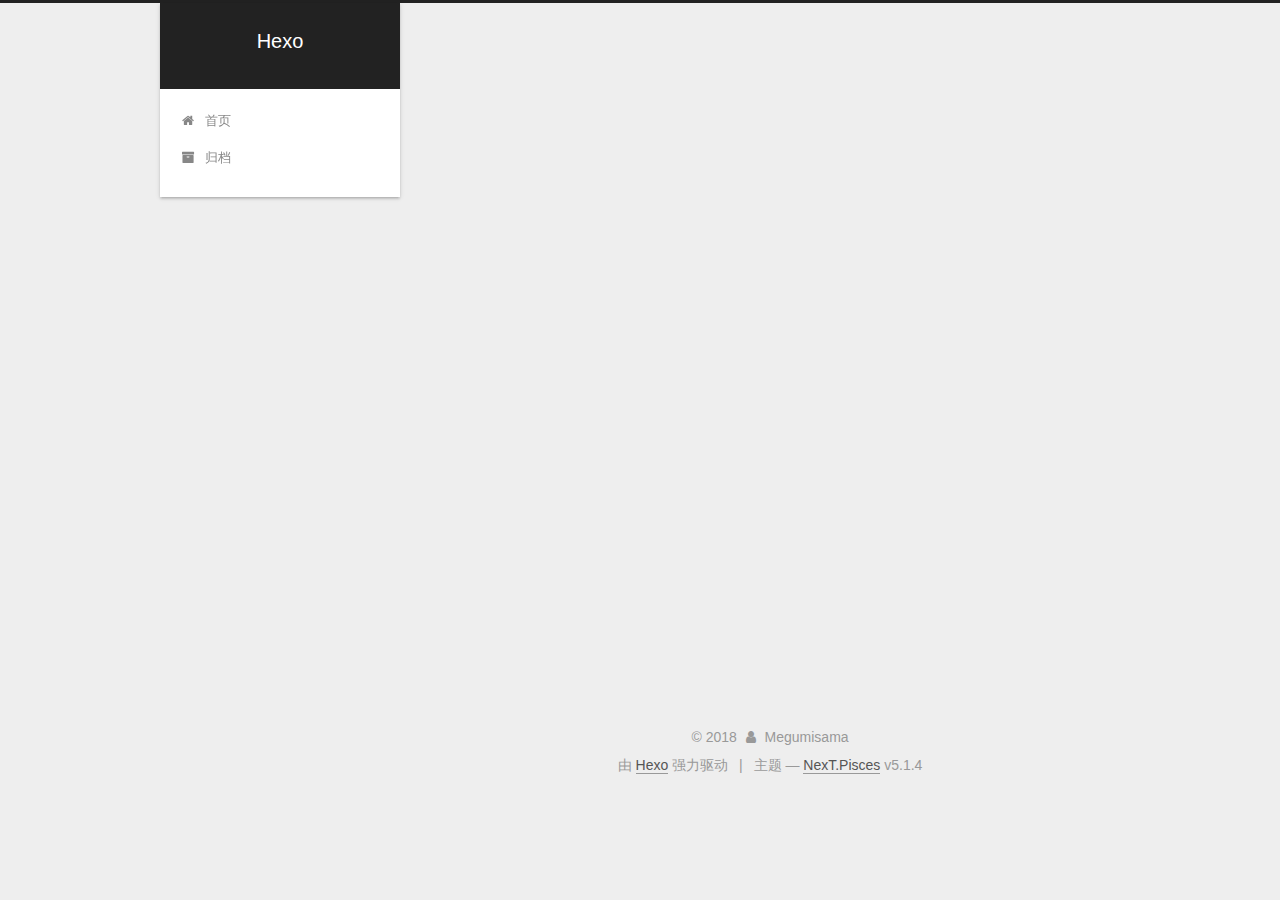
<file: archives/2018/10/index.html>
<!DOCTYPE html>



  


<html class="theme-next pisces use-motion" lang="zh-Hans">
<head>
  <meta charset="UTF-8"/>
<meta http-equiv="X-UA-Compatible" content="IE=edge" />
<meta name="viewport" content="width=device-width, initial-scale=1, maximum-scale=1"/>
<meta name="theme-color" content="#222">









<meta http-equiv="Cache-Control" content="no-transform" />
<meta http-equiv="Cache-Control" content="no-siteapp" />
















  
  
  <link href="/lib/fancybox/source/jquery.fancybox.css?v=2.1.5" rel="stylesheet" type="text/css" />







<link href="/lib/font-awesome/css/font-awesome.min.css?v=4.6.2" rel="stylesheet" type="text/css" />

<link href="/css/main.css?v=5.1.4" rel="stylesheet" type="text/css" />


  <link rel="apple-touch-icon" sizes="180x180" href="/images/apple-touch-icon-next.png?v=5.1.4">


  <link rel="icon" type="image/png" sizes="32x32" href="/images/favicon-32x32-next.png?v=5.1.4">


  <link rel="icon" type="image/png" sizes="16x16" href="/images/favicon-16x16-next.png?v=5.1.4">


  <link rel="mask-icon" href="/images/logo.svg?v=5.1.4" color="#222">





  <meta name="keywords" content="Hexo, NexT" />










<meta name="description" content="maoyr 的个人站，主要涉及产品设计、产品经理、读书笔记相关知识">
<meta property="og:type" content="website">
<meta property="og:title" content="Hexo">
<meta property="og:url" content="http://yoursite.com/archives/2018/10/index.html">
<meta property="og:site_name" content="Hexo">
<meta property="og:description" content="maoyr 的个人站，主要涉及产品设计、产品经理、读书笔记相关知识">
<meta property="og:locale" content="zh-Hans">
<meta name="twitter:card" content="summary">
<meta name="twitter:title" content="Hexo">
<meta name="twitter:description" content="maoyr 的个人站，主要涉及产品设计、产品经理、读书笔记相关知识">



<script type="text/javascript" id="hexo.configurations">
  var NexT = window.NexT || {};
  var CONFIG = {
    root: '/',
    scheme: 'Pisces',
    version: '5.1.4',
    sidebar: {"position":"left","display":"post","offset":12,"b2t":false,"scrollpercent":false,"onmobile":false},
    fancybox: true,
    tabs: true,
    motion: {"enable":true,"async":false,"transition":{"post_block":"fadeIn","post_header":"slideDownIn","post_body":"slideDownIn","coll_header":"slideLeftIn","sidebar":"slideUpIn"}},
    duoshuo: {
      userId: '0',
      author: '博主'
    },
    algolia: {
      applicationID: '',
      apiKey: '',
      indexName: '',
      hits: {"per_page":10},
      labels: {"input_placeholder":"Search for Posts","hits_empty":"We didn't find any results for the search: ${query}","hits_stats":"${hits} results found in ${time} ms"}
    }
  };
</script>



  <link rel="canonical" href="http://yoursite.com/archives/2018/10/"/>





  <title>归档 | Hexo</title>
  








</head>

<body itemscope itemtype="http://schema.org/WebPage" lang="zh-Hans">

  
  
    
  

  <div class="container sidebar-position-left page-archive">
    <div class="headband"></div>

    <header id="header" class="header" itemscope itemtype="http://schema.org/WPHeader">
      <div class="header-inner"><div class="site-brand-wrapper">
  <div class="site-meta ">
    

    <div class="custom-logo-site-title">
      <a href="/"  class="brand" rel="start">
        <span class="logo-line-before"><i></i></span>
        <span class="site-title">Hexo</span>
        <span class="logo-line-after"><i></i></span>
      </a>
    </div>
      
        <p class="site-subtitle"></p>
      
  </div>

  <div class="site-nav-toggle">
    <button>
      <span class="btn-bar"></span>
      <span class="btn-bar"></span>
      <span class="btn-bar"></span>
    </button>
  </div>
</div>

<nav class="site-nav">
  

  
    <ul id="menu" class="menu">
      
        
        <li class="menu-item menu-item-home">
          <a href="/" rel="section">
            
              <i class="menu-item-icon fa fa-fw fa-home"></i> <br />
            
            首页
          </a>
        </li>
      
        
        <li class="menu-item menu-item-archives">
          <a href="/archives/" rel="section">
            
              <i class="menu-item-icon fa fa-fw fa-archive"></i> <br />
            
            归档
          </a>
        </li>
      

      
    </ul>
  

  
</nav>



 </div>
    </header>

    <main id="main" class="main">
      <div class="main-inner">
        <div class="content-wrap">
          <div id="content" class="content">
            

  
  
  
  <div class="post-block archive">
    <div id="posts" class="posts-collapse">
      <span class="archive-move-on"></span>

      <span class="archive-page-counter">
        
        
        
          
        
        嗯..! 目前共计 1 篇日志。 继续努力。
      </span>

      

        
        
        

        
          
          <div class="collection-title">
            <h1 class="archive-year" id="archive-year-2018">2018</h1>
          </div>
        
        

        

  <article class="post post-type-normal" itemscope itemtype="http://schema.org/Article">
    <header class="post-header">

      <h2 class="post-title">
        
            <a class="post-title-link" href="/2018/10/04/hello-world/" itemprop="url">
              
                <span itemprop="name">Hello World</span>
              
            </a>
        
      </h2>

      <div class="post-meta">
        <time class="post-time" itemprop="dateCreated"
              datetime="2018-10-04T16:01:34+08:00"
              content="2018-10-04" >
          10-04
        </time>
      </div>

    </header>
  </article>



      

    </div>
  </div>
  
  
  

  



          </div>
          


          

        </div>
        
          
  
  <div class="sidebar-toggle">
    <div class="sidebar-toggle-line-wrap">
      <span class="sidebar-toggle-line sidebar-toggle-line-first"></span>
      <span class="sidebar-toggle-line sidebar-toggle-line-middle"></span>
      <span class="sidebar-toggle-line sidebar-toggle-line-last"></span>
    </div>
  </div>

  <aside id="sidebar" class="sidebar">
    
    <div class="sidebar-inner">

      

      

      <section class="site-overview-wrap sidebar-panel sidebar-panel-active">
        <div class="site-overview">
          <div class="site-author motion-element" itemprop="author" itemscope itemtype="http://schema.org/Person">
            
              <p class="site-author-name" itemprop="name">Megumisama</p>
              <p class="site-description motion-element" itemprop="description">maoyr 的个人站，主要涉及产品设计、产品经理、读书笔记相关知识</p>
          </div>

          <nav class="site-state motion-element">

            
              <div class="site-state-item site-state-posts">
              
                <a href="/archives/">
              
                  <span class="site-state-item-count">1</span>
                  <span class="site-state-item-name">日志</span>
                </a>
              </div>
            

            

            

          </nav>

          

          

          
          

          
          

          

        </div>
      </section>

      

      

    </div>
  </aside>


        
      </div>
    </main>

    <footer id="footer" class="footer">
      <div class="footer-inner">
        <div class="copyright">&copy; <span itemprop="copyrightYear">2018</span>
  <span class="with-love">
    <i class="fa fa-user"></i>
  </span>
  <span class="author" itemprop="copyrightHolder">Megumisama</span>

  
</div>


  <div class="powered-by">由 <a class="theme-link" target="_blank" href="https://hexo.io">Hexo</a> 强力驱动</div>



  <span class="post-meta-divider">|</span>



  <div class="theme-info">主题 &mdash; <a class="theme-link" target="_blank" href="https://github.com/iissnan/hexo-theme-next">NexT.Pisces</a> v5.1.4</div>




        







        
      </div>
    </footer>

    
      <div class="back-to-top">
        <i class="fa fa-arrow-up"></i>
        
      </div>
    

    

  </div>

  

<script type="text/javascript">
  if (Object.prototype.toString.call(window.Promise) !== '[object Function]') {
    window.Promise = null;
  }
</script>









  












  
  
    <script type="text/javascript" src="/lib/jquery/index.js?v=2.1.3"></script>
  

  
  
    <script type="text/javascript" src="/lib/fastclick/lib/fastclick.min.js?v=1.0.6"></script>
  

  
  
    <script type="text/javascript" src="/lib/jquery_lazyload/jquery.lazyload.js?v=1.9.7"></script>
  

  
  
    <script type="text/javascript" src="/lib/velocity/velocity.min.js?v=1.2.1"></script>
  

  
  
    <script type="text/javascript" src="/lib/velocity/velocity.ui.min.js?v=1.2.1"></script>
  

  
  
    <script type="text/javascript" src="/lib/fancybox/source/jquery.fancybox.pack.js?v=2.1.5"></script>
  


  


  <script type="text/javascript" src="/js/src/utils.js?v=5.1.4"></script>

  <script type="text/javascript" src="/js/src/motion.js?v=5.1.4"></script>



  
  


  <script type="text/javascript" src="/js/src/affix.js?v=5.1.4"></script>

  <script type="text/javascript" src="/js/src/schemes/pisces.js?v=5.1.4"></script>



  

  


  <script type="text/javascript" src="/js/src/bootstrap.js?v=5.1.4"></script>



  


  




	





  





  












  





  

  

  

  
  

  

  

  

</body>
</html>
</file>
<file: css/main.css>
/* normalize.css v3.0.2 | MIT License | git.io/normalize */
html {
  font-family: sans-serif; /* 1 */
  -ms-text-size-adjust: 100%; /* 2 */
  -webkit-text-size-adjust: 100%; /* 2 */
}
body {
  margin: 0;
}
article,
aside,
details,
figcaption,
figure,
footer,
header,
hgroup,
main,
menu,
nav,
section,
summary {
  display: block;
}
audio,
canvas,
progress,
video {
  display: inline-block; /* 1 */
  vertical-align: baseline; /* 2 */
}
audio:not([controls]) {
  display: none;
  height: 0;
}
[hidden],
template {
  display: none;
}
a {
  background-color: transparent;
}
a:active,
a:hover {
  outline: 0;
}
abbr[title] {
  border-bottom: 1px dotted;
}
b,
strong {
  font-weight: bold;
}
dfn {
  font-style: italic;
}
h1 {
  font-size: 2em;
  margin: 0.67em 0;
}
mark {
  background: #ff0;
  color: #000;
}
small {
  font-size: 80%;
}
sub,
sup {
  font-size: 75%;
  line-height: 0;
  position: relative;
  vertical-align: baseline;
}
sup {
  top: -0.5em;
}
sub {
  bottom: -0.25em;
}
img {
  border: 0;
}
svg:not(:root) {
  overflow: hidden;
}
figure {
  margin: 1em 40px;
}
hr {
  -moz-box-sizing: content-box;
  box-sizing: content-box;
  height: 0;
}
pre {
  overflow: auto;
}
code,
kbd,
pre,
samp {
  font-family: monospace, monospace;
  font-size: 1em;
}
button,
input,
optgroup,
select,
textarea {
  color: inherit; /* 1 */
  font: inherit; /* 2 */
  margin: 0; /* 3 */
}
button {
  overflow: visible;
}
button,
select {
  text-transform: none;
}
button,
html input[type="button"],
input[type="reset"],
input[type="submit"] {
  -webkit-appearance: button; /* 2 */
  cursor: pointer; /* 3 */
}
button[disabled],
html input[disabled] {
  cursor: default;
}
button::-moz-focus-inner,
input::-moz-focus-inner {
  border: 0;
  padding: 0;
}
input {
  line-height: normal;
}
input[type="checkbox"],
input[type="radio"] {
  box-sizing: border-box; /* 1 */
  padding: 0; /* 2 */
}
input[type="number"]::-webkit-inner-spin-button,
input[type="number"]::-webkit-outer-spin-button {
  height: auto;
}
input[type="search"] {
  -webkit-appearance: textfield; /* 1 */
  -moz-box-sizing: content-box;
  -webkit-box-sizing: content-box; /* 2 */
  box-sizing: content-box;
}
input[type="search"]::-webkit-search-cancel-button,
input[type="search"]::-webkit-search-decoration {
  -webkit-appearance: none;
}
fieldset {
  border: 1px solid #c0c0c0;
  margin: 0 2px;
  padding: 0.35em 0.625em 0.75em;
}
legend {
  border: 0; /* 1 */
  padding: 0; /* 2 */
}
textarea {
  overflow: auto;
}
optgroup {
  font-weight: bold;
}
table {
  border-collapse: collapse;
  border-spacing: 0;
}
td,
th {
  padding: 0;
}
::selection {
  background: #262a30;
  color: #fff;
}
body {
  position: relative;
  font-family: 'Lato', "PingFang SC", "Microsoft YaHei", sans-serif;
  font-size: 14px;
  line-height: 2;
  color: #555;
  background: #eee;
}
@media (max-width: 767px) {
  body {
    padding-right: 0 !important;
  }
}
@media (min-width: 768px) and (max-width: 991px) {
  body {
    padding-right: 0 !important;
  }
}
@media (min-width: 1600px) {
  body {
    font-size: 16px;
  }
}
h1,
h2,
h3,
h4,
h5,
h6 {
  margin: 0;
  padding: 0;
  font-weight: bold;
  line-height: 1.5;
  font-family: 'Lato', "PingFang SC", "Microsoft YaHei", sans-serif;
}
h2,
h3,
h4,
h5,
h6 {
  margin: 20px 0 15px;
}
h1 {
  font-size: 22px;
}
@media (max-width: 767px) {
  h1 {
    font-size: 18px;
  }
}
h2 {
  font-size: 20px;
}
@media (max-width: 767px) {
  h2 {
    font-size: 16px;
  }
}
h3 {
  font-size: 18px;
}
@media (max-width: 767px) {
  h3 {
    font-size: 14px;
  }
}
h4 {
  font-size: 16px;
}
@media (max-width: 767px) {
  h4 {
    font-size: 12px;
  }
}
h5 {
  font-size: 14px;
}
@media (max-width: 767px) {
  h5 {
    font-size: 10px;
  }
}
h6 {
  font-size: 12px;
}
@media (max-width: 767px) {
  h6 {
    font-size: 8px;
  }
}
p {
  margin: 0 0 20px 0;
}
a {
  color: #555;
  text-decoration: none;
  outline: none;
  border-bottom: 1px solid #999;
  word-wrap: break-word;
}
a:hover {
  color: #222;
  border-bottom-color: #222;
}
blockquote {
  margin: 0;
  padding: 0;
}
img {
  display: block;
  margin: auto;
  max-width: 100%;
  height: auto;
}
hr {
  margin: 40px 0;
  height: 3px;
  border: none;
  background-color: #ddd;
  background-image: repeating-linear-gradient(-45deg, #fff, #fff 4px, transparent 4px, transparent 8px);
}
blockquote {
  padding: 0 15px;
  color: #666;
  border-left: 4px solid #ddd;
}
blockquote cite::before {
  content: "-";
  padding: 0 5px;
}
dt {
  font-weight: 700;
}
dd {
  margin: 0;
  padding: 0;
}
kbd {
  border: 1px solid #ccc;
  border-radius: 0.2em;
  box-shadow: 0.1em 0.1em 0.2em rgba(0,0,0,0.1);
  background-color: #f9f9f9;
  font-family: inherit;
  background-image: -webkit-linear-gradient(top, #eee, #fff, #eee);
  padding: 0.1em 0.3em;
  white-space: nowrap;
}
.text-left {
  text-align: left;
}
.text-center {
  text-align: center;
}
.text-right {
  text-align: right;
}
.text-justify {
  text-align: justify;
}
.text-nowrap {
  white-space: nowrap;
}
.text-lowercase {
  text-transform: lowercase;
}
.text-uppercase {
  text-transform: uppercase;
}
.text-capitalize {
  text-transform: capitalize;
}
.center-block {
  display: block;
  margin-left: auto;
  margin-right: auto;
}
.clearfix:before,
.clearfix:after {
  content: " ";
  display: table;
}
.clearfix:after {
  clear: both;
}
.pullquote {
  width: 45%;
}
.pullquote.left {
  float: left;
  margin-left: 5px;
  margin-right: 10px;
}
.pullquote.right {
  float: right;
  margin-left: 10px;
  margin-right: 5px;
}
.affix.affix.affix {
  position: fixed;
}
.translation {
  margin-top: -20px;
  font-size: 14px;
  color: #999;
}
.scrollbar-measure {
  width: 100px;
  height: 100px;
  overflow: scroll;
  position: absolute;
  top: -9999px;
}
.use-motion .motion-element {
  opacity: 0;
}
table {
  margin: 20px 0;
  width: 100%;
  border-collapse: collapse;
  border-spacing: 0;
  border: 1px solid #ddd;
  font-size: 14px;
  table-layout: fixed;
  word-wrap: break-all;
}
table>tbody>tr:nth-of-type(odd) {
  background-color: #f9f9f9;
}
table>tbody>tr:hover {
  background-color: #f5f5f5;
}
caption,
th,
td {
  padding: 8px;
  text-align: left;
  vertical-align: middle;
  font-weight: normal;
}
th,
td {
  border-bottom: 3px solid #ddd;
  border-right: 1px solid #eee;
}
th {
  padding-bottom: 10px;
  font-weight: 700;
}
td {
  border-bottom-width: 1px;
}
html,
body {
  height: 100%;
}
.container {
  position: relative;
  min-height: 100%;
}
.header-inner {
  margin: 0 auto;
  padding: 100px 0 70px;
  width: calc(100% - 252px);
}
@media (min-width: 1600px) {
  .container .header-inner {
    width: 900px;
  }
}
.main {
  padding-bottom: 150px;
}
.main-inner {
  margin: 0 auto;
  width: calc(100% - 252px);
}
@media (min-width: 1600px) {
  .container .main-inner {
    width: 900px;
  }
}
.footer {
  position: absolute;
  left: 0;
  bottom: 0;
  width: 100%;
  min-height: 50px;
}
.footer-inner {
  box-sizing: border-box;
  margin: 20px auto;
  width: calc(100% - 252px);
}
@media (min-width: 1600px) {
  .container .footer-inner {
    width: 900px;
  }
}
pre,
.highlight {
  overflow: auto;
  margin: 20px 0;
  padding: 0;
  font-size: 13px;
  color: #4d4d4c;
  background: #f7f7f7;
  line-height: 1.6;
}
pre,
code {
  font-family: consolas, Menlo, "PingFang SC", "Microsoft YaHei", monospace;
}
code {
  padding: 2px 4px;
  word-wrap: break-word;
  color: #555;
  background: #eee;
  border-radius: 3px;
  font-size: 13px;
}
pre {
  padding: 10px;
}
pre code {
  padding: 0;
  color: #4d4d4c;
  background: none;
  text-shadow: none;
}
.highlight {
  border-radius: 1px;
}
.highlight pre {
  border: none;
  margin: 0;
  padding: 10px 0;
}
.highlight table {
  margin: 0;
  width: auto;
  border: none;
}
.highlight td {
  border: none;
  padding: 0;
}
.highlight figcaption {
  font-size: 1em;
  color: #4d4d4c;
  line-height: 1em;
  margin-bottom: 1em;
}
.highlight figcaption:before,
.highlight figcaption:after {
  content: " ";
  display: table;
}
.highlight figcaption:after {
  clear: both;
}
.highlight figcaption a {
  float: right;
  color: #4d4d4c;
}
.highlight figcaption a:hover {
  border-bottom-color: #4d4d4c;
}
.highlight .gutter pre {
  padding-left: 10px;
  padding-right: 10px;
  color: #869194;
  text-align: right;
  background-color: #eff2f3;
}
.highlight .code pre {
  width: 100%;
  padding-left: 10px;
  padding-right: 10px;
  background-color: #f7f7f7;
}
.highlight .line {
  height: 20px;
}
.gutter {
  -webkit-user-select: none;
  -moz-user-select: none;
  -ms-user-select: none;
  user-select: none;
}
.gist table {
  width: auto;
}
.gist table td {
  border: none;
}
pre .deletion {
  background: #fdd;
}
pre .addition {
  background: #dfd;
}
pre .meta {
  color: #8959a8;
}
pre .comment {
  color: #8e908c;
}
pre .variable,
pre .attribute,
pre .tag,
pre .regexp,
pre .ruby .constant,
pre .xml .tag .title,
pre .xml .pi,
pre .xml .doctype,
pre .html .doctype,
pre .css .id,
pre .css .class,
pre .css .pseudo {
  color: #c82829;
}
pre .number,
pre .preprocessor,
pre .built_in,
pre .literal,
pre .params,
pre .constant,
pre .command {
  color: #f5871f;
}
pre .ruby .class .title,
pre .css .rules .attribute,
pre .string,
pre .value,
pre .inheritance,
pre .header,
pre .ruby .symbol,
pre .xml .cdata,
pre .special,
pre .number,
pre .formula {
  color: #718c00;
}
pre .title,
pre .css .hexcolor {
  color: #3e999f;
}
pre .function,
pre .python .decorator,
pre .python .title,
pre .ruby .function .title,
pre .ruby .title .keyword,
pre .perl .sub,
pre .javascript .title,
pre .coffeescript .title {
  color: #4271ae;
}
pre .keyword,
pre .javascript .function {
  color: #8959a8;
}
.full-image.full-image.full-image.full-image {
  border: none;
  max-width: 100%;
  width: auto;
  margin: 20px auto 25px;
}
@media (min-width: 992px) {
  .full-image.full-image.full-image.full-image {
    max-width: none;
    width: 118%;
    margin: 0 -9%;
  }
}
.blockquote-center,
.page-home .post-type-quote blockquote,
.page-post-detail .post-type-quote blockquote {
  position: relative;
  margin: 40px 0;
  padding: 0;
  border-left: none;
  text-align: center;
}
.blockquote-center::before,
.page-home .post-type-quote blockquote::before,
.page-post-detail .post-type-quote blockquote::before,
.blockquote-center::after,
.page-home .post-type-quote blockquote::after,
.page-post-detail .post-type-quote blockquote::after {
  position: absolute;
  content: ' ';
  display: block;
  width: 100%;
  height: 24px;
  opacity: 0.2;
  background-repeat: no-repeat;
  background-position: 0 -6px;
  background-size: 22px 22px;
}
.blockquote-center::before,
.page-home .post-type-quote blockquote::before,
.page-post-detail .post-type-quote blockquote::before {
  top: -20px;
  background-image: url("../images/quote-l.svg");
  border-top: 1px solid #ccc;
}
.blockquote-center::after,
.page-home .post-type-quote blockquote::after,
.page-post-detail .post-type-quote blockquote::after {
  bottom: -20px;
  background-image: url("../images/quote-r.svg");
  border-bottom: 1px solid #ccc;
  background-position: 100% 8px;
}
.blockquote-center p,
.page-home .post-type-quote blockquote p,
.page-post-detail .post-type-quote blockquote p,
.blockquote-center div,
.page-home .post-type-quote blockquote div,
.page-post-detail .post-type-quote blockquote div {
  text-align: center;
}
.post .post-body .group-picture img {
  box-sizing: border-box;
  padding: 0 3px;
  border: none;
}
.post .group-picture-row {
  overflow: hidden;
  margin-top: 6px;
}
.post .group-picture-row:first-child {
  margin-top: 0;
}
.post .group-picture-column {
  float: left;
}
.page-post-detail .post-body .group-picture-column {
  float: none;
  margin-top: 10px;
  width: auto !important;
}
.page-post-detail .post-body .group-picture-column img {
  margin: 0 auto;
}
.page-archive .group-picture-container {
  overflow: hidden;
}
.page-archive .group-picture-row {
  float: left;
}
.page-archive .group-picture-row:first-child {
  margin-top: 6px;
}
.page-archive .group-picture-column {
  max-width: 150px;
  max-height: 150px;
}
.post-body .note {
  position: relative;
  padding: 15px;
  margin-bottom: 20px;
  border: 1px solid #eee;
  border-left-width: 5px;
  border-radius: 3px;
}
.post-body .note h2,
.post-body .note h3,
.post-body .note h4,
.post-body .note h5,
.post-body .note h6 {
  margin-top: 0;
  margin-bottom: 0;
  border-bottom: initial;
  padding-top: 0 !important;
}
.post-body .note p:first-child,
.post-body .note ul:first-child,
.post-body .note ol:first-child,
.post-body .note table:first-child,
.post-body .note pre:first-child,
.post-body .note blockquote:first-child {
  margin-top: 0;
}
.post-body .note p:last-child,
.post-body .note ul:last-child,
.post-body .note ol:last-child,
.post-body .note table:last-child,
.post-body .note pre:last-child,
.post-body .note blockquote:last-child {
  margin-bottom: 0;
}
.post-body .note.default {
  border-left-color: #777;
}
.post-body .note.default h2,
.post-body .note.default h3,
.post-body .note.default h4,
.post-body .note.default h5,
.post-body .note.default h6 {
  color: #777;
}
.post-body .note.primary {
  border-left-color: #6f42c1;
}
.post-body .note.primary h2,
.post-body .note.primary h3,
.post-body .note.primary h4,
.post-body .note.primary h5,
.post-body .note.primary h6 {
  color: #6f42c1;
}
.post-body .note.info {
  border-left-color: #428bca;
}
.post-body .note.info h2,
.post-body .note.info h3,
.post-body .note.info h4,
.post-body .note.info h5,
.post-body .note.info h6 {
  color: #428bca;
}
.post-body .note.success {
  border-left-color: #5cb85c;
}
.post-body .note.success h2,
.post-body .note.success h3,
.post-body .note.success h4,
.post-body .note.success h5,
.post-body .note.success h6 {
  color: #5cb85c;
}
.post-body .note.warning {
  border-left-color: #f0ad4e;
}
.post-body .note.warning h2,
.post-body .note.warning h3,
.post-body .note.warning h4,
.post-body .note.warning h5,
.post-body .note.warning h6 {
  color: #f0ad4e;
}
.post-body .note.danger {
  border-left-color: #d9534f;
}
.post-body .note.danger h2,
.post-body .note.danger h3,
.post-body .note.danger h4,
.post-body .note.danger h5,
.post-body .note.danger h6 {
  color: #d9534f;
}
.post-body .label {
  display: inline;
  padding: 0 2px;
  white-space: nowrap;
}
.post-body .label.default {
  background-color: #f0f0f0;
}
.post-body .label.primary {
  background-color: #efe6f7;
}
.post-body .label.info {
  background-color: #e5f2f8;
}
.post-body .label.success {
  background-color: #e7f4e9;
}
.post-body .label.warning {
  background-color: #fcf6e1;
}
.post-body .label.danger {
  background-color: #fae8eb;
}
.post-body .tabs {
  position: relative;
  display: block;
  margin-bottom: 20px;
  padding-top: 10px;
}
.post-body .tabs ul.nav-tabs {
  margin: 0;
  padding: 0;
  display: flex;
  margin-bottom: -1px;
}
@media (max-width: 413px) {
  .post-body .tabs ul.nav-tabs {
    display: block;
    margin-bottom: 5px;
  }
}
.post-body .tabs ul.nav-tabs li.tab {
  list-style-type: none !important;
  margin: 0 0.25em 0 0;
  border-top: 3px solid transparent;
  border-left: 1px solid transparent;
  border-right: 1px solid transparent;
}
@media (max-width: 413px) {
  .post-body .tabs ul.nav-tabs li.tab {
    margin: initial;
    border-top: 1px solid transparent;
    border-left: 3px solid transparent;
    border-right: 1px solid transparent;
    border-bottom: 1px solid transparent;
  }
}
.post-body .tabs ul.nav-tabs li.tab a {
  outline: 0;
  border-bottom: initial;
  display: block;
  line-height: 1.8em;
  padding: 0.25em 0.75em;
  transition-duration: 0.2s;
  transition-timing-function: ease-out;
  transition-delay: 0s;
}
.post-body .tabs ul.nav-tabs li.tab a i {
  width: 1.285714285714286em;
}
.post-body .tabs ul.nav-tabs li.tab.active {
  border-top: 3px solid #fc6423;
  border-left: 1px solid #ddd;
  border-right: 1px solid #ddd;
  background-color: #fff;
}
@media (max-width: 413px) {
  .post-body .tabs ul.nav-tabs li.tab.active {
    border-top: 1px solid #ddd;
    border-left: 3px solid #fc6423;
    border-right: 1px solid #ddd;
    border-bottom: 1px solid #ddd;
  }
}
.post-body .tabs ul.nav-tabs li.tab.active a {
  cursor: default;
  color: #555;
}
.post-body .tabs .tab-content {
  background-color: #fff;
}
.post-body .tabs .tab-content .tab-pane {
  border: 1px solid #ddd;
  padding: 20px 20px 0 20px;
}
.post-body .tabs .tab-content .tab-pane:not(.active) {
  display: none !important;
}
.post-body .tabs .tab-content .tab-pane.active {
  display: block !important;
}
.btn {
  display: inline-block;
  padding: 0 20px;
  font-size: 14px;
  color: #555;
  background: #fff;
  border: 2px solid #555;
  text-decoration: none;
  border-radius: 2px;
  transition-property: background-color;
  transition-duration: 0.2s;
  transition-timing-function: ease-in-out;
  transition-delay: 0s;
  line-height: 2;
}
.btn:hover {
  border-color: #222;
  color: #fff;
  background: #222;
}
.btn +.btn {
  margin: 0 0 8px 8px;
}
.btn .fa-fw {
  width: 1.285714285714286em;
  text-align: left;
}
.btn-bar {
  display: block;
  width: 22px;
  height: 2px;
  background: #555;
  border-radius: 1px;
}
.btn-bar+.btn-bar {
  margin-top: 4px;
}
.pagination {
  margin: 120px 0 40px;
  text-align: center;
  border-top: 1px solid #eee;
}
.page-number-basic,
.pagination .prev,
.pagination .next,
.pagination .page-number,
.pagination .space {
  display: inline-block;
  position: relative;
  top: -1px;
  margin: 0 10px;
  padding: 0 11px;
}
@media (max-width: 767px) {
  .page-number-basic,
  .pagination .prev,
  .pagination .next,
  .pagination .page-number,
  .pagination .space {
    margin: 0 5px;
  }
}
.pagination .prev,
.pagination .next,
.pagination .page-number {
  border-bottom: 0;
  border-top: 1px solid #eee;
  transition-property: border-color;
  transition-duration: 0.2s;
  transition-timing-function: ease-in-out;
  transition-delay: 0s;
}
.pagination .prev:hover,
.pagination .next:hover,
.pagination .page-number:hover {
  border-top-color: #222;
}
.pagination .space {
  padding: 0;
  margin: 0;
}
.pagination .prev {
  margin-left: 0;
}
.pagination .next {
  margin-right: 0;
}
.pagination .page-number.current {
  color: #fff;
  background: #ccc;
  border-top-color: #ccc;
}
@media (max-width: 767px) {
  .pagination {
    border-top: none;
  }
  .pagination .prev,
  .pagination .next,
  .pagination .page-number {
    margin-bottom: 10px;
    border-top: 0;
    border-bottom: 1px solid #eee;
    padding: 0 10px;
  }
  .pagination .prev:hover,
  .pagination .next:hover,
  .pagination .page-number:hover {
    border-bottom-color: #222;
  }
}
.comments {
  margin: 60px 20px 0;
}
.tag-cloud {
  text-align: center;
}
.tag-cloud a {
  display: inline-block;
  margin: 10px;
}
.back-to-top {
  box-sizing: border-box;
  position: fixed;
  bottom: -100px;
  right: 30px;
  z-index: 1050;
  padding: 0 6px;
  width: 24px;
  background: #222;
  font-size: 12px;
  opacity: 0.6;
  color: #fff;
  cursor: pointer;
  text-align: center;
  -webkit-transform: translateZ(0);
  transition-property: bottom;
  transition-duration: 0.2s;
  transition-timing-function: ease-in-out;
  transition-delay: 0s;
}
@media (min-width: 768px) and (max-width: 991px) {
  .back-to-top {
    display: none !important;
  }
}
@media (max-width: 767px) {
  .back-to-top {
    display: none !important;
  }
}
.back-to-top.back-to-top-on {
  bottom: 30px;
}
.header {
  background: transparent;
}
.header-inner {
  position: relative;
}
.headband {
  height: 3px;
  background: #222;
}
.site-meta {
  margin: 0;
  text-align: center;
}
@media (max-width: 767px) {
  .site-meta {
    text-align: center;
  }
}
.brand {
  position: relative;
  display: inline-block;
  padding: 0 40px;
  color: #fff;
  background: #222;
  border-bottom: none;
}
.brand:hover {
  color: #fff;
}
.logo {
  display: inline-block;
  margin-right: 5px;
  line-height: 36px;
  vertical-align: top;
}
.site-title {
  display: inline-block;
  vertical-align: top;
  line-height: 36px;
  font-size: 20px;
  font-weight: normal;
  font-family: 'Lato', "PingFang SC", "Microsoft YaHei", sans-serif;
}
.site-subtitle {
  margin-top: 10px;
  font-size: 13px;
  color: #ddd;
}
.use-motion .brand {
  opacity: 0;
}
.use-motion .logo,
.use-motion .site-title,
.use-motion .site-subtitle {
  opacity: 0;
  position: relative;
  top: -10px;
}
.site-nav-toggle {
  display: none;
  position: absolute;
  top: 10px;
  left: 10px;
}
@media (max-width: 767px) {
  .site-nav-toggle {
    display: block;
  }
}
.site-nav-toggle button {
  margin-top: 2px;
  padding: 9px 10px;
  background: transparent;
  border: none;
}
@media (max-width: 767px) {
  .site-nav {
    display: none;
    margin: 0 -10px;
    padding: 0 10px;
    clear: both;
    border-top: 1px solid #ddd;
  }
}
@media (min-width: 768px) and (max-width: 991px) {
  .site-nav {
    display: block !important;
  }
}
@media (min-width: 992px) {
  .site-nav {
    display: block !important;
  }
}
.menu {
  margin-top: 20px;
  padding-left: 0;
  text-align: center;
}
.menu .menu-item {
  display: inline-block;
  margin: 0 10px;
  list-style: none;
}
@media screen and (max-width: 767px) {
  .menu .menu-item {
    margin-top: 10px;
  }
}
.menu .menu-item a {
  display: block;
  font-size: 13px;
  line-height: inherit;
  border-bottom: 1px solid transparent;
  transition-property: border-color;
  transition-duration: 0.2s;
  transition-timing-function: ease-in-out;
  transition-delay: 0s;
}
.menu .menu-item a:hover,
.menu-item-active a {
  border-bottom-color: #222;
}
.menu .menu-item .fa {
  margin-right: 5px;
}
.use-motion .menu-item {
  opacity: 0;
}
.post-body {
  font-family: 'Lato', "PingFang SC", "Microsoft YaHei", sans-serif;
}
@media (max-width: 767px) {
  .post-body {
    word-break: break-word;
  }
}
.post-body .fancybox img {
  display: block !important;
  margin: 0 auto;
  cursor: pointer;
  cursor: zoom-in;
  cursor: -webkit-zoom-in;
}
.post-body .image-caption,
.post-body .figure .caption {
  margin: -20px auto 15px;
  text-align: center;
  font-size: 14px;
  color: #999;
  font-weight: bold;
  line-height: 1;
}
.post-sticky-flag {
  display: inline-block;
  font-size: 16px;
  -ms-transform: rotate(30deg);
  -webkit-transform: rotate(30deg);
  -moz-transform: rotate(30deg);
  -ms-transform: rotate(30deg);
  -o-transform: rotate(30deg);
  transform: rotate(30deg);
}
.use-motion .post-block,
.use-motion .pagination,
.use-motion .comments {
  opacity: 0;
}
.use-motion .post-header {
  opacity: 0;
}
.use-motion .post-body {
  opacity: 0;
}
.use-motion .collection-title {
  opacity: 0;
}
.posts-expand {
  padding-top: 40px;
}
@media (max-width: 767px) {
  .posts-expand {
    margin: 0 20px;
  }
  .post-body pre .gutter pre {
    padding-right: 10px;
  }
  .post-body .highlight {
    margin-left: 0px;
    margin-right: 0px;
    padding: 0;
  }
  .post-body .highlight .gutter pre {
    padding-right: 10px;
  }
}
@media (min-width: 992px) {
  .posts-expand .post-body {
    text-align: justify;
  }
}
.posts-expand .post-body h2,
.posts-expand .post-body h3,
.posts-expand .post-body h4,
.posts-expand .post-body h5,
.posts-expand .post-body h6 {
  padding-top: 10px;
}
.posts-expand .post-body h2 .header-anchor,
.posts-expand .post-body h3 .header-anchor,
.posts-expand .post-body h4 .header-anchor,
.posts-expand .post-body h5 .header-anchor,
.posts-expand .post-body h6 .header-anchor {
  float: right;
  margin-left: 10px;
  color: #ccc;
  border-bottom-style: none;
  visibility: hidden;
}
.posts-expand .post-body h2 .header-anchor:hover,
.posts-expand .post-body h3 .header-anchor:hover,
.posts-expand .post-body h4 .header-anchor:hover,
.posts-expand .post-body h5 .header-anchor:hover,
.posts-expand .post-body h6 .header-anchor:hover {
  color: inherit;
}
.posts-expand .post-body h2:hover .header-anchor,
.posts-expand .post-body h3:hover .header-anchor,
.posts-expand .post-body h4:hover .header-anchor,
.posts-expand .post-body h5:hover .header-anchor,
.posts-expand .post-body h6:hover .header-anchor {
  visibility: visible;
}
.posts-expand .post-body ul li {
  list-style: circle;
}
.posts-expand .post-body img {
  box-sizing: border-box;
  margin: auto;
  padding: 3px;
  border: 1px solid #ddd;
}
.posts-expand .post-body .fancybox img {
  margin: 0 auto 25px;
}
@media (max-width: 767px) {
  .posts-collapse {
    margin: 0 20px;
  }
  .posts-collapse .post-title,
  .posts-collapse .post-meta {
    display: block;
    width: auto;
    text-align: left;
  }
}
.posts-collapse {
  position: relative;
  z-index: 1010;
  margin-left: 55px;
}
.posts-collapse::after {
  content: " ";
  position: absolute;
  top: 20px;
  left: 0;
  margin-left: -2px;
  width: 4px;
  height: 100%;
  background: #f5f5f5;
  z-index: -1;
}
@media (max-width: 767px) {
  .posts-collapse {
    margin: 0 20px;
  }
}
.posts-collapse .collection-title {
  position: relative;
  margin: 60px 0;
}
.posts-collapse .collection-title h1,
.posts-collapse .collection-title h2 {
  margin-left: 20px;
}
.posts-collapse .collection-title small {
  color: #bbb;
  margin-left: 5px;
}
.posts-collapse .collection-title::before {
  content: " ";
  position: absolute;
  left: 0;
  top: 50%;
  margin-left: -4px;
  margin-top: -4px;
  width: 8px;
  height: 8px;
  background: #bbb;
  border-radius: 50%;
}
.posts-collapse .post {
  margin: 30px 0;
}
.posts-collapse .post-header {
  position: relative;
  transition-duration: 0.2s;
  transition-timing-function: ease-in-out;
  transition-delay: 0s;
  transition-property: border;
  border-bottom: 1px dashed #ccc;
}
.posts-collapse .post-header::before {
  content: " ";
  position: absolute;
  left: 0;
  top: 12px;
  width: 6px;
  height: 6px;
  margin-left: -4px;
  background: #bbb;
  border-radius: 50%;
  border: 1px solid #fff;
  transition-duration: 0.2s;
  transition-timing-function: ease-in-out;
  transition-delay: 0s;
  transition-property: background;
}
.posts-collapse .post-header:hover {
  border-bottom-color: #666;
}
.posts-collapse .post-header:hover::before {
  background: #222;
}
.posts-collapse .post-meta {
  position: absolute;
  font-size: 12px;
  left: 20px;
  top: 5px;
}
.posts-collapse .post-comments-count {
  display: none;
}
.posts-collapse .post-title {
  margin-left: 60px;
  font-size: 16px;
  font-weight: normal;
  line-height: inherit;
}
.posts-collapse .post-title::after {
  margin-left: 3px;
  opacity: 0.6;
}
.posts-collapse .post-title a {
  color: #666;
  border-bottom: none;
}
.page-home .post-type-quote .post-header,
.page-post-detail .post-type-quote .post-header,
.page-home .post-type-quote .post-tags,
.page-post-detail .post-type-quote .post-tags {
  display: none;
}
.posts-expand .post-title {
  text-align: center;
  word-break: break-word;
  font-weight: 400;
}
.posts-expand .post-title-link {
  display: inline-block;
  position: relative;
  color: #555;
  border-bottom: none;
  line-height: 1.2;
  vertical-align: top;
}
.posts-expand .post-title-link::before {
  content: "";
  position: absolute;
  width: 100%;
  height: 2px;
  bottom: 0;
  left: 0;
  background-color: #000;
  visibility: hidden;
  -webkit-transform: scaleX(0);
  -moz-transform: scaleX(0);
  -ms-transform: scaleX(0);
  -o-transform: scaleX(0);
  transform: scaleX(0);
  transition-duration: 0.2s;
  transition-timing-function: ease-in-out;
  transition-delay: 0s;
}
.posts-expand .post-title-link:hover::before {
  visibility: visible;
  -webkit-transform: scaleX(1);
  -moz-transform: scaleX(1);
  -ms-transform: scaleX(1);
  -o-transform: scaleX(1);
  transform: scaleX(1);
}
.posts-expand .post-title-link .fa {
  font-size: 16px;
}
.posts-expand .post-meta {
  margin: 3px 0 60px 0;
  color: #999;
  font-family: 'Lato', "PingFang SC", "Microsoft YaHei", sans-serif;
  font-size: 12px;
  text-align: center;
}
.posts-expand .post-meta .post-category-list {
  display: inline-block;
  margin: 0;
  padding: 3px;
}
.posts-expand .post-meta .post-category-list-link {
  color: #999;
}
.posts-expand .post-meta .post-description {
  font-size: 14px;
  margin-top: 2px;
}
.post-meta-divider {
  margin: 0 0.5em;
}
.post-meta-item-icon {
  margin-right: 3px;
}
@media (min-width: 768px) and (max-width: 991px) {
  .post-meta-item-icon {
    display: inline-block;
  }
}
@media (max-width: 767px) {
  .post-meta-item-icon {
    display: inline-block;
  }
}
@media (min-width: 768px) and (max-width: 991px) {
  .post-meta-item-text {
    display: none;
  }
}
@media (max-width: 767px) {
  .post-meta-item-text {
    display: none;
  }
}
@media (max-width: 767px) {
  .posts-expand .post-comments-count {
    display: none;
  }
}
.post-button {
  margin-top: 40px;
}
.posts-expand .post-tags {
  margin-top: 40px;
  text-align: center;
}
.posts-expand .post-tags a {
  display: inline-block;
  margin-right: 10px;
  font-size: 13px;
}
.post-nav {
  display: table;
  margin-top: 15px;
  width: 100%;
  border-top: 1px solid #eee;
}
.post-nav-divider {
  display: table-cell;
  width: 10%;
}
.post-nav-item {
  display: table-cell;
  padding: 10px 0 0 0;
  width: 45%;
  vertical-align: top;
}
.post-nav-item a {
  position: relative;
  display: block;
  line-height: 25px;
  font-size: 14px;
  color: #555;
  border-bottom: none;
}
.post-nav-item a:hover {
  color: #222;
  border-bottom: none;
}
.post-nav-item a:active {
  top: 2px;
}
.post-nav-item .fa {
  position: absolute;
  top: 8px;
  left: 0;
  font-size: 12px;
}
.post-nav-next a {
  padding-left: 15px;
}
.post-nav-prev {
  text-align: right;
}
.post-nav-prev a {
  padding-right: 15px;
}
.post-nav-prev .fa {
  right: 0;
  left: auto;
}
.posts-expand .post-eof {
  display: block;
  margin: 80px auto 60px;
  width: 8%;
  height: 1px;
  background: #ccc;
  text-align: center;
}
.post:last-child .post-eof.post-eof.post-eof {
  display: none;
}
.post-gallery {
  display: table;
  table-layout: fixed;
  width: 100%;
  border-collapse: separate;
}
.post-gallery-row {
  display: table-row;
}
.post-gallery .post-gallery-img {
  display: table-cell;
  text-align: center;
  vertical-align: middle;
  border: none;
}
.post-gallery .post-gallery-img img {
  max-width: 100%;
  max-height: 100%;
  border: none;
}
.fancybox-close,
.fancybox-close:hover {
  border: none;
}
#rewardButton {
  cursor: pointer;
  border: 0;
  outline: 0;
  border-radius: 5px;
  padding: 0;
  margin: 0;
  letter-spacing: normal;
  text-transform: none;
  text-indent: 0px;
  text-shadow: none;
}
#rewardButton span {
  display: inline-block;
  width: 80px;
  height: 35px;
  border-radius: 5px;
  color: #fff;
  font-weight: 400;
  font-style: normal;
  font-variant: normal;
  font-stretch: normal;
  font-size: 18px;
  font-family: "Microsoft Yahei";
  background: #f44336;
}
#rewardButton span:hover {
  background: #f7877f;
}
#QR {
  padding-top: 20px;
}
#QR a {
  border: 0;
}
#QR img {
  width: 180px;
  max-width: 100%;
  display: inline-block;
  margin: 0.8em 2em 0 2em;
}
#wechat:hover p {
  animation: roll 0.1s 3 linear;
  -webkit-animation: roll 0.1s 3 linear;
  -moz-animation: roll 0.1s 3 linear;
}
#alipay:hover p {
  animation: roll 0.1s 3 linear;
  -webkit-animation: roll 0.1s 3 linear;
  -moz-animation: roll 0.1s 3 linear;
}
#bitcoin:hover p {
  animation: roll 0.1s infinite linear;
  -webkit-animation: roll 0.1s infinite linear;
  -moz-animation: roll 0.1s infinite linear;
}
@-moz-keyframes roll {
  from {
    -webkit-transform: rotateZ(30deg);
    -moz-transform: rotateZ(30deg);
    -ms-transform: rotateZ(30deg);
    -o-transform: rotateZ(30deg);
    transform: rotateZ(30deg);
  }
  to {
    -webkit-transform: rotateZ(-30deg);
    -moz-transform: rotateZ(-30deg);
    -ms-transform: rotateZ(-30deg);
    -o-transform: rotateZ(-30deg);
    transform: rotateZ(-30deg);
  }
}
@-webkit-keyframes roll {
  from {
    -webkit-transform: rotateZ(30deg);
    -moz-transform: rotateZ(30deg);
    -ms-transform: rotateZ(30deg);
    -o-transform: rotateZ(30deg);
    transform: rotateZ(30deg);
  }
  to {
    -webkit-transform: rotateZ(-30deg);
    -moz-transform: rotateZ(-30deg);
    -ms-transform: rotateZ(-30deg);
    -o-transform: rotateZ(-30deg);
    transform: rotateZ(-30deg);
  }
}
@-o-keyframes roll {
  from {
    -webkit-transform: rotateZ(30deg);
    -moz-transform: rotateZ(30deg);
    -ms-transform: rotateZ(30deg);
    -o-transform: rotateZ(30deg);
    transform: rotateZ(30deg);
  }
  to {
    -webkit-transform: rotateZ(-30deg);
    -moz-transform: rotateZ(-30deg);
    -ms-transform: rotateZ(-30deg);
    -o-transform: rotateZ(-30deg);
    transform: rotateZ(-30deg);
  }
}
@keyframes roll {
  from {
    -webkit-transform: rotateZ(30deg);
    -moz-transform: rotateZ(30deg);
    -ms-transform: rotateZ(30deg);
    -o-transform: rotateZ(30deg);
    transform: rotateZ(30deg);
  }
  to {
    -webkit-transform: rotateZ(-30deg);
    -moz-transform: rotateZ(-30deg);
    -ms-transform: rotateZ(-30deg);
    -o-transform: rotateZ(-30deg);
    transform: rotateZ(-30deg);
  }
}
.rtl.post-body p,
.rtl.post-body a,
.rtl.post-body h1,
.rtl.post-body h2,
.rtl.post-body h3,
.rtl.post-body h4,
.rtl.post-body h5,
.rtl.post-body h6,
.rtl.post-body li,
.rtl.post-body ul,
.rtl.post-body ol {
  direction: rtl;
  font-family: UKIJ Ekran;
}
.rtl.post-title {
  font-family: UKIJ Ekran;
}
.sidebar {
  position: fixed;
  right: 0;
  top: 0;
  bottom: 0;
  width: 0;
  z-index: 1040;
  box-shadow: inset 0 2px 6px #000;
  background: #222;
  -webkit-transform: translateZ(0);
}
.sidebar a {
  color: #999;
  border-bottom-color: #555;
}
.sidebar a:hover {
  color: #eee;
}
@media (min-width: 768px) and (max-width: 991px) {
  .sidebar {
    display: none !important;
  }
}
@media (max-width: 767px) {
  .sidebar {
    display: none !important;
  }
}
.sidebar-inner {
  position: relative;
  padding: 20px 10px;
  color: #999;
  text-align: center;
}
.site-overview-wrap {
  overflow: hidden;
}
.site-overview {
  overflow-y: auto;
  overflow-x: hidden;
}
.sidebar-toggle {
  position: fixed;
  right: 30px;
  bottom: 45px;
  width: 14px;
  height: 14px;
  padding: 5px;
  background: #222;
  line-height: 0;
  z-index: 1050;
  cursor: pointer;
  -webkit-transform: translateZ(0);
}
@media (min-width: 768px) and (max-width: 991px) {
  .sidebar-toggle {
    display: none !important;
  }
}
@media (max-width: 767px) {
  .sidebar-toggle {
    display: none !important;
  }
}
.sidebar-toggle-line {
  position: relative;
  display: inline-block;
  vertical-align: top;
  height: 2px;
  width: 100%;
  background: #fff;
  margin-top: 3px;
}
.sidebar-toggle-line:first-child {
  margin-top: 0;
}
.site-author-image {
  display: block;
  margin: 0 auto;
  padding: 2px;
  max-width: 120px;
  height: auto;
  border: 1px solid #eee;
}
.site-author-name {
  margin: 0;
  text-align: center;
  color: #222;
  font-weight: 600;
}
.site-description {
  margin-top: 0;
  text-align: center;
  font-size: 13px;
  color: #999;
}
.site-state {
  overflow: hidden;
  line-height: 1.4;
  white-space: nowrap;
  text-align: center;
}
.site-state-item {
  display: inline-block;
  padding: 0 15px;
  border-left: 1px solid #eee;
}
.site-state-item:first-child {
  border-left: none;
}
.site-state-item a {
  border-bottom: none;
}
.site-state-item-count {
  display: block;
  text-align: center;
  color: inherit;
  font-weight: 600;
  font-size: 16px;
}
.site-state-item-name {
  font-size: 13px;
  color: #999;
}
.feed-link {
  margin-top: 20px;
}
.feed-link a {
  display: inline-block;
  padding: 0 15px;
  color: #fc6423;
  border: 1px solid #fc6423;
  border-radius: 4px;
}
.feed-link a i {
  color: #fc6423;
  font-size: 14px;
}
.feed-link a:hover {
  color: #fff;
  background: #fc6423;
}
.feed-link a:hover i {
  color: #fff;
}
.links-of-author {
  margin-top: 20px;
}
.links-of-author a {
  display: inline-block;
  vertical-align: middle;
  margin-right: 10px;
  margin-bottom: 10px;
  border-bottom-color: #555;
  font-size: 13px;
}
.links-of-author a:before {
  display: inline-block;
  vertical-align: middle;
  margin-right: 3px;
  content: " ";
  width: 4px;
  height: 4px;
  border-radius: 50%;
  background: #961f9c;
}
.links-of-blogroll {
  font-size: 13px;
}
.links-of-blogroll-title {
  margin-top: 20px;
  font-size: 14px;
  font-weight: 600;
}
.links-of-blogroll-list {
  margin: 0;
  padding: 0;
  list-style: none;
}
.links-of-blogroll-item {
  padding: 2px 10px;
}
.links-of-blogroll-item a {
  max-width: 280px;
  box-sizing: border-box;
  display: inline-block;
  overflow: hidden;
  white-space: nowrap;
  text-overflow: ellipsis;
}
.sidebar-nav {
  margin: 0 0 20px;
  padding-left: 0;
}
.sidebar-nav li {
  display: inline-block;
  cursor: pointer;
  border-bottom: 1px solid transparent;
  font-size: 14px;
  color: #555;
}
.sidebar-nav li:hover {
  color: #fc6423;
}
.page-post-detail .sidebar-nav-toc {
  padding: 0 5px;
}
.page-post-detail .sidebar-nav-overview {
  margin-left: 10px;
}
.sidebar-nav .sidebar-nav-active {
  color: #fc6423;
  border-bottom-color: #fc6423;
}
.sidebar-nav .sidebar-nav-active:hover {
  color: #fc6423;
}
.sidebar-panel {
  display: none;
}
.sidebar-panel-active {
  display: block;
}
.post-toc-empty {
  font-size: 14px;
  color: #666;
}
.post-toc-wrap {
  overflow: hidden;
}
.post-toc {
  overflow: auto;
}
.post-toc ol {
  margin: 0;
  padding: 0 2px 5px 10px;
  text-align: left;
  list-style: none;
  font-size: 14px;
}
.post-toc ol > ol {
  padding-left: 0;
}
.post-toc ol a {
  transition-duration: 0.2s;
  transition-timing-function: ease-in-out;
  transition-delay: 0s;
  transition-property: all;
  color: #666;
  border-bottom-color: #ccc;
}
.post-toc ol a:hover {
  color: #000;
  border-bottom-color: #000;
}
.post-toc .nav-item {
  overflow: hidden;
  text-overflow: ellipsis;
  text-align: justify;
  white-space: nowrap;
  line-height: 1.8;
}
.post-toc .nav .nav-child {
  display: none;
}
.post-toc .nav .active > .nav-child {
  display: block;
}
.post-toc .nav .active-current > .nav-child {
  display: block;
}
.post-toc .nav .active-current > .nav-child > .nav-item {
  display: block;
}
.post-toc .nav .active > a {
  color: #fc6423;
  border-bottom-color: #fc6423;
}
.post-toc .nav .active-current > a {
  color: #fc6423;
}
.post-toc .nav .active-current > a:hover {
  color: #fc6423;
}
.footer {
  font-size: 14px;
  color: #999;
}
.footer img {
  border: none;
}
.footer-inner {
  text-align: center;
}
.with-love {
  display: inline-block;
  margin: 0 5px;
}
.powered-by,
.theme-info {
  display: inline-block;
}
.cc-license {
  margin-top: 10px;
  text-align: center;
}
.cc-license .cc-opacity {
  opacity: 0.7;
  border-bottom: none;
}
.cc-license .cc-opacity:hover {
  opacity: 0.9;
}
.cc-license img {
  display: inline-block;
}
.theme-next #ds-thread #ds-reset {
  color: #555;
}
.theme-next #ds-thread #ds-reset .ds-replybox {
  margin-bottom: 30px;
}
.theme-next #ds-thread #ds-reset .ds-replybox .ds-avatar,
.theme-next #ds-reset .ds-avatar img {
  box-shadow: none;
}
.theme-next #ds-thread #ds-reset .ds-textarea-wrapper {
  border-color: #c7d4e1;
  background: none;
  border-top-right-radius: 3px;
  border-top-left-radius: 3px;
}
.theme-next #ds-thread #ds-reset .ds-textarea-wrapper textarea {
  height: 60px;
}
.theme-next #ds-reset .ds-rounded-top {
  border-radius: 0;
}
.theme-next #ds-thread #ds-reset .ds-post-toolbar {
  box-sizing: border-box;
  border: 1px solid #c7d4e1;
  background: #f6f8fa;
}
.theme-next #ds-thread #ds-reset .ds-post-options {
  height: 40px;
  border: none;
  background: none;
}
.theme-next #ds-thread #ds-reset .ds-toolbar-buttons {
  top: 11px;
}
.theme-next #ds-thread #ds-reset .ds-sync {
  top: 5px;
}
.theme-next #ds-thread #ds-reset .ds-post-button {
  top: 4px;
  right: 5px;
  width: 90px;
  height: 30px;
  border: 1px solid #c5ced7;
  border-radius: 3px;
  background-image: linear-gradient(#fbfbfc, #f5f7f9);
  color: #60676d;
}
.theme-next #ds-thread #ds-reset .ds-post-button:hover {
  background-position: 0 -30px;
  color: #60676d;
}
.theme-next #ds-thread #ds-reset .ds-comments-info {
  padding: 10px 0;
}
.theme-next #ds-thread #ds-reset .ds-sort {
  display: none;
}
.theme-next #ds-thread #ds-reset li.ds-tab a.ds-current {
  border: none;
  background: #f6f8fa;
  color: #60676d;
}
.theme-next #ds-thread #ds-reset li.ds-tab a.ds-current:hover {
  background-color: #e9f0f7;
  color: #60676d;
}
.theme-next #ds-thread #ds-reset li.ds-tab a {
  border-radius: 2px;
  padding: 5px;
}
.theme-next #ds-thread #ds-reset .ds-login-buttons p {
  color: #999;
  line-height: 36px;
}
.theme-next #ds-thread #ds-reset .ds-login-buttons .ds-service-list li {
  height: 28px;
}
.theme-next #ds-thread #ds-reset .ds-service-list a {
  background: none;
  padding: 5px;
  border: 1px solid;
  border-radius: 3px;
  text-align: center;
}
.theme-next #ds-thread #ds-reset .ds-service-list a:hover {
  color: #fff;
  background: #666;
}
.theme-next #ds-thread #ds-reset .ds-service-list .ds-weibo {
  color: #fc9b00;
  border-color: #fc9b00;
}
.theme-next #ds-thread #ds-reset .ds-service-list .ds-weibo:hover {
  background: #fc9b00;
}
.theme-next #ds-thread #ds-reset .ds-service-list .ds-qq {
  color: #60a3ec;
  border-color: #60a3ec;
}
.theme-next #ds-thread #ds-reset .ds-service-list .ds-qq:hover {
  background: #60a3ec;
}
.theme-next #ds-thread #ds-reset .ds-service-list .ds-renren {
  color: #2e7ac4;
  border-color: #2e7ac4;
}
.theme-next #ds-thread #ds-reset .ds-service-list .ds-renren:hover {
  background: #2e7ac4;
}
.theme-next #ds-thread #ds-reset .ds-service-list .ds-douban {
  color: #37994c;
  border-color: #37994c;
}
.theme-next #ds-thread #ds-reset .ds-service-list .ds-douban:hover {
  background: #37994c;
}
.theme-next #ds-thread #ds-reset .ds-service-list .ds-kaixin {
  color: #fef20d;
  border-color: #fef20d;
}
.theme-next #ds-thread #ds-reset .ds-service-list .ds-kaixin:hover {
  background: #fef20d;
}
.theme-next #ds-thread #ds-reset .ds-service-list .ds-netease {
  color: #f00;
  border-color: #f00;
}
.theme-next #ds-thread #ds-reset .ds-service-list .ds-netease:hover {
  background: #f00;
}
.theme-next #ds-thread #ds-reset .ds-service-list .ds-sohu {
  color: #ffcb05;
  border-color: #ffcb05;
}
.theme-next #ds-thread #ds-reset .ds-service-list .ds-sohu:hover {
  background: #ffcb05;
}
.theme-next #ds-thread #ds-reset .ds-service-list .ds-baidu {
  color: #2831e0;
  border-color: #2831e0;
}
.theme-next #ds-thread #ds-reset .ds-service-list .ds-baidu:hover {
  background: #2831e0;
}
.theme-next #ds-thread #ds-reset .ds-service-list .ds-google {
  color: #166bec;
  border-color: #166bec;
}
.theme-next #ds-thread #ds-reset .ds-service-list .ds-google:hover {
  background: #166bec;
}
.theme-next #ds-thread #ds-reset .ds-service-list .ds-weixin {
  color: #00ce0d;
  border-color: #00ce0d;
}
.theme-next #ds-thread #ds-reset .ds-service-list .ds-weixin:hover {
  background: #00ce0d;
}
.theme-next #ds-thread #ds-reset .ds-service-list .ds-more-services {
  border: none;
}
.theme-next #ds-thread #ds-reset .ds-service-list .ds-more-services:hover {
  background: none;
}
.theme-next #ds-reset .duoshuo-ua-admin {
  display: inline-block;
  color: #f00;
}
.theme-next #ds-reset .duoshuo-ua-platform,
.theme-next #ds-reset .duoshuo-ua-browser {
  color: #ccc;
}
.theme-next #ds-reset .duoshuo-ua-platform .fa,
.theme-next #ds-reset .duoshuo-ua-browser .fa {
  display: inline-block;
  margin-right: 3px;
}
.theme-next #ds-reset .duoshuo-ua-separator {
  display: inline-block;
  margin-left: 5px;
}
.theme-next .this_ua {
  background-color: #ccc !important;
  border-radius: 4px;
  padding: 0 5px !important;
  margin: 1px 1px !important;
  border: 1px solid #bbb !important;
  color: #fff;
  display: inline-block !important;
}
.theme-next .this_ua.admin {
  background-color: #d9534f !important;
  border-color: #d9534f !important;
}
.theme-next .this_ua.platform.iOS,
.theme-next .this_ua.platform.Mac,
.theme-next .this_ua.platform.Windows {
  background-color: #39b3d7 !important;
  border-color: #46b8da !important;
}
.theme-next .this_ua.platform.Linux {
  background-color: #3a3a3a !important;
  border-color: #1f1f1f !important;
}
.theme-next .this_ua.platform.Android {
  background-color: #00c47d !important;
  border-color: #01b171 !important;
}
.theme-next .this_ua.browser.Mobile,
.theme-next .this_ua.browser.Chrome {
  background-color: #5cb85c !important;
  border-color: #4cae4c !important;
}
.theme-next .this_ua.browser.Firefox {
  background-color: #f0ad4e !important;
  border-color: #eea236 !important;
}
.theme-next .this_ua.browser.Maxthon,
.theme-next .this_ua.browser.IE {
  background-color: #428bca !important;
  border-color: #357ebd !important;
}
.theme-next .this_ua.browser.baidu,
.theme-next .this_ua.browser.UCBrowser,
.theme-next .this_ua.browser.Opera {
  background-color: #d9534f !important;
  border-color: #d43f3a !important;
}
.theme-next .this_ua.browser.Android,
.theme-next .this_ua.browser.QQBrowser {
  background-color: #78ace9 !important;
  border-color: #4cae4c !important;
}
.post-spread {
  margin-top: 20px;
  text-align: center;
}
.jiathis_style {
  display: inline-block;
}
.jiathis_style a {
  border: none;
}
.fa {
  font-family: FontAwesome !important;
}
.post-spread {
  margin-top: 20px;
  text-align: center;
}
.bdshare-slide-button-box a {
  border: none;
}
.bdsharebuttonbox {
  display: inline-block;
}
.bdsharebuttonbox a {
  border: none;
}
.local-search-pop-overlay {
  position: fixed;
  width: 100%;
  height: 100%;
  top: 0;
  left: 0;
  z-index: 2080;
  background-color: rgba(0,0,0,0.3);
}
.local-search-popup {
  display: none;
  position: fixed;
  top: 10%;
  left: 50%;
  margin-left: -350px;
  width: 700px;
  height: 80%;
  padding: 0;
  background: #fff;
  color: #333;
  z-index: 9999;
  border-radius: 5px;
}
@media (max-width: 767px) {
  .local-search-popup {
    padding: 0;
    top: 0;
    left: 0;
    margin: 0;
    width: 100%;
    height: 100%;
    border-radius: 0;
  }
}
.local-search-popup ul.search-result-list {
  padding: 0;
  margin: 0 5px;
}
.local-search-popup p.search-result {
  border-bottom: 1px dashed #ccc;
  padding: 5px 0;
}
.local-search-popup a.search-result-title {
  font-weight: bold;
  font-size: 16px;
}
.local-search-popup .search-keyword {
  border-bottom: 1px dashed #f00;
  font-weight: bold;
  color: #f00;
}
.local-search-popup .local-search-header {
  padding: 5px;
  height: 36px;
  background: #f5f5f5;
  border-top-left-radius: 5px;
  border-top-right-radius: 5px;
}
.local-search-popup #local-search-result {
  overflow: auto;
  position: relative;
  padding: 5px 25px;
  height: calc(100% - 55px);
}
.local-search-popup .local-search-input-wrapper {
  display: inline-block;
  width: calc(100% - 90px);
  height: 36px;
  line-height: 36px;
  padding: 0 5px;
}
.local-search-popup .local-search-input-wrapper input {
  padding: 8px 0;
  height: 20px;
  display: block;
  width: 100%;
  outline: none;
  border: none;
  background: transparent;
  vertical-align: middle;
}
.local-search-popup .search-icon,
.local-search-popup .popup-btn-close {
  display: inline-block;
  font-size: 18px;
  color: #999;
  height: 36px;
  width: 18px;
  padding-left: 10px;
  padding-right: 10px;
}
.local-search-popup .search-icon {
  float: left;
}
.local-search-popup .popup-btn-close {
  border-left: 1px solid #eee;
  float: right;
  cursor: pointer;
}
.local-search-popup #no-result {
  position: absolute;
  left: 50%;
  top: 50%;
  -webkit-transform: translate(-50%, -50%);
  -webkit-transform: translate(-50%, -50%);
  -moz-transform: translate(-50%, -50%);
  -ms-transform: translate(-50%, -50%);
  -o-transform: translate(-50%, -50%);
  transform: translate(-50%, -50%);
  color: #ccc;
}
.site-uv,
.site-pv,
.page-pv {
  display: inline-block;
}
.site-uv .busuanzi-value,
.site-pv .busuanzi-value,
.page-pv .busuanzi-value {
  margin: 0 5px;
}
.site-uv {
  margin-right: 10px;
}
.site-uv::after {
  content: "|";
  padding-left: 10px;
}
.page-archive .archive-page-counter {
  position: relative;
  top: 3px;
  left: 20px;
}
@media (max-width: 767px) {
  .page-archive .archive-page-counter {
    top: 5px;
  }
}
.page-archive .posts-collapse .archive-move-on {
  position: absolute;
  top: 11px;
  left: 0;
  margin-left: -6px;
  width: 10px;
  height: 10px;
  opacity: 0.5;
  background: #555;
  border: 1px solid #fff;
  border-radius: 50%;
}
.category-all-page .category-all-title {
  text-align: center;
}
.category-all-page .category-all {
  margin-top: 20px;
}
.category-all-page .category-list {
  margin: 0;
  padding: 0;
  list-style: none;
}
.category-all-page .category-list-item {
  margin: 5px 10px;
}
.category-all-page .category-list-count {
  color: #bbb;
}
.category-all-page .category-list-count:before {
  display: inline;
  content: " (";
}
.category-all-page .category-list-count:after {
  display: inline;
  content: ") ";
}
.category-all-page .category-list-child {
  padding-left: 10px;
}
#schedule ul#event-list {
  padding-left: 30px;
}
#schedule ul#event-list hr {
  margin: 20px 0 45px 0 !important;
  background: #222;
}
#schedule ul#event-list hr:after {
  display: inline-block;
  content: 'NOW';
  background: #222;
  color: #fff;
  font-weight: bold;
  text-align: right;
  padding: 0 5px;
}
#schedule ul#event-list li.event {
  margin: 20px 0px;
  background: #f9f9f9;
  padding-left: 10px;
  min-height: 40px;
}
#schedule ul#event-list li.event h2.event-summary {
  margin: 0;
  padding-bottom: 3px;
}
#schedule ul#event-list li.event h2.event-summary:before {
  display: inline-block;
  font-family: FontAwesome;
  font-size: 8px;
  content: '\f111';
  vertical-align: middle;
  margin-right: 25px;
  color: #bbb;
}
#schedule ul#event-list li.event span.event-relative-time {
  display: inline-block;
  font-size: 12px;
  font-weight: 400;
  padding-left: 12px;
  color: #bbb;
}
#schedule ul#event-list li.event span.event-details {
  display: block;
  color: #bbb;
  margin-left: 56px;
  padding-top: 3px;
  padding-bottom: 6px;
  text-indent: -24px;
  line-height: 18px;
}
#schedule ul#event-list li.event span.event-details:before {
  text-indent: 0;
  display: inline-block;
  width: 14px;
  font-family: FontAwesome;
  text-align: center;
  margin-right: 9px;
  color: #bbb;
}
#schedule ul#event-list li.event span.event-details.event-location:before {
  content: '\f041';
}
#schedule ul#event-list li.event span.event-details.event-duration:before {
  content: '\f017';
}
#schedule ul#event-list li.event-past {
  background: #fcfcfc;
}
#schedule ul#event-list li.event-past > * {
  opacity: 0.6;
}
#schedule ul#event-list li.event-past h2.event-summary {
  color: #bbb;
}
#schedule ul#event-list li.event-past h2.event-summary:before {
  color: #dfdfdf;
}
#schedule ul#event-list li.event-now {
  background: #222;
  color: #fff;
  padding: 15px 0 15px 10px;
}
#schedule ul#event-list li.event-now h2.event-summary:before {
  -webkit-transform: scale(1.2);
  -moz-transform: scale(1.2);
  -ms-transform: scale(1.2);
  -o-transform: scale(1.2);
  transform: scale(1.2);
  color: #fff;
  animation: dot-flash 1s alternate infinite ease-in-out;
}
#schedule ul#event-list li.event-now * {
  color: #fff !important;
}
@-moz-keyframes dot-flash {
  from {
    opacity: 1;
    -webkit-transform: scale(1.1);
    -moz-transform: scale(1.1);
    -ms-transform: scale(1.1);
    -o-transform: scale(1.1);
    transform: scale(1.1);
  }
  to {
    opacity: 0;
    -webkit-transform: scale(1);
    -moz-transform: scale(1);
    -ms-transform: scale(1);
    -o-transform: scale(1);
    transform: scale(1);
  }
}
@-webkit-keyframes dot-flash {
  from {
    opacity: 1;
    -webkit-transform: scale(1.1);
    -moz-transform: scale(1.1);
    -ms-transform: scale(1.1);
    -o-transform: scale(1.1);
    transform: scale(1.1);
  }
  to {
    opacity: 0;
    -webkit-transform: scale(1);
    -moz-transform: scale(1);
    -ms-transform: scale(1);
    -o-transform: scale(1);
    transform: scale(1);
  }
}
@-o-keyframes dot-flash {
  from {
    opacity: 1;
    -webkit-transform: scale(1.1);
    -moz-transform: scale(1.1);
    -ms-transform: scale(1.1);
    -o-transform: scale(1.1);
    transform: scale(1.1);
  }
  to {
    opacity: 0;
    -webkit-transform: scale(1);
    -moz-transform: scale(1);
    -ms-transform: scale(1);
    -o-transform: scale(1);
    transform: scale(1);
  }
}
@keyframes dot-flash {
  from {
    opacity: 1;
    -webkit-transform: scale(1.1);
    -moz-transform: scale(1.1);
    -ms-transform: scale(1.1);
    -o-transform: scale(1.1);
    transform: scale(1.1);
  }
  to {
    opacity: 0;
    -webkit-transform: scale(1);
    -moz-transform: scale(1);
    -ms-transform: scale(1);
    -o-transform: scale(1);
    transform: scale(1);
  }
}
.page-post-detail .sidebar-toggle-line {
  background: #fc6423;
}
.page-post-detail .comments {
  overflow: hidden;
}
.header {
  position: relative;
  margin: 0 auto;
  width: 75%;
}
@media (min-width: 768px) and (max-width: 991px) {
  .header {
    width: auto;
  }
}
@media (max-width: 767px) {
  .header {
    width: auto;
  }
}
.header-inner {
  position: absolute;
  top: 0;
  overflow: hidden;
  padding: 0;
  width: 240px;
  background: #fff;
  box-shadow: 0 2px 2px 0 rgba(0,0,0,0.12), 0 3px 1px -2px rgba(0,0,0,0.06), 0 1px 5px 0 rgba(0,0,0,0.12);
  border-radius: initial;
}
@media (min-width: 1600px) {
  .container .header-inner {
    width: 240px;
  }
}
@media (min-width: 768px) and (max-width: 991px) {
  .header-inner {
    position: relative;
    width: auto;
    border-radius: initial;
  }
}
@media (max-width: 767px) {
  .header-inner {
    position: relative;
    width: auto;
    border-radius: initial;
  }
}
.main:before,
.main:after {
  content: " ";
  display: table;
}
.main:after {
  clear: both;
}
@media (min-width: 768px) and (max-width: 991px) {
  .main {
    padding-bottom: 100px;
  }
}
@media (max-width: 767px) {
  .main {
    padding-bottom: 100px;
  }
}
.container .main-inner {
  width: 75%;
}
@media (min-width: 768px) and (max-width: 991px) {
  .container .main-inner {
    width: auto;
  }
}
@media (max-width: 767px) {
  .container .main-inner {
    width: auto;
  }
}
.content-wrap {
  float: right;
  box-sizing: border-box;
  padding: 40px;
  width: calc(100% - 252px);
  background: #fff;
  min-height: 700px;
  box-shadow: 0 2px 2px 0 rgba(0,0,0,0.12), 0 3px 1px -2px rgba(0,0,0,0.06), 0 1px 5px 0 rgba(0,0,0,0.12);
  border-radius: initial;
}
@media (min-width: 768px) and (max-width: 991px) {
  .content-wrap {
    width: 100%;
    padding: 20px;
    border-radius: initial;
  }
}
@media (max-width: 767px) {
  .content-wrap {
    width: 100%;
    padding: 20px;
    min-height: auto;
    border-radius: initial;
  }
}
.sidebar {
  position: static;
  float: left;
  margin-top: 300px;
  width: 240px;
  background: #eee;
  box-shadow: none;
}
@media (min-width: 768px) and (max-width: 991px) {
  .sidebar {
    display: none;
  }
}
@media (max-width: 767px) {
  .sidebar {
    display: none;
  }
}
.sidebar-toggle {
  display: none;
}
.footer-inner {
  width: 75%;
  padding-left: 260px;
}
@media (min-width: 768px) and (max-width: 991px) {
  .footer-inner {
    width: auto;
    padding-left: 0 !important;
    padding-right: 0 !important;
  }
}
@media (max-width: 767px) {
  .footer-inner {
    width: auto;
    padding-left: 0 !important;
    padding-right: 0 !important;
  }
}
.sidebar-position-right .header-inner {
  right: 0;
}
.sidebar-position-right .content-wrap {
  float: left;
}
.sidebar-position-right .sidebar {
  float: right;
}
.sidebar-position-right .footer-inner {
  padding-left: 0;
  padding-right: 260px;
}
.site-brand-wrapper {
  position: relative;
}
.site-meta {
  padding: 20px 0;
  color: #fff;
  background: #222;
}
@media (min-width: 768px) and (max-width: 991px) {
  .site-meta {
    box-shadow: 0 0 16px rgba(0,0,0,0.5);
  }
}
@media (max-width: 767px) {
  .site-meta {
    box-shadow: 0 0 16px rgba(0,0,0,0.5);
  }
}
.brand {
  padding: 0;
  background: none;
}
.brand:hover {
  color: #fff;
}
.site-subtitle {
  margin: 10px 10px 0;
  font-weight: initial;
}
.site-search form {
  display: none;
}
.site-nav {
  border-top: none;
}
@media (min-width: 768px) and (max-width: 991px) {
  .site-nav {
    display: none !important;
  }
}
@media (min-width: 768px) and (max-width: 991px) {
  .site-nav-on {
    display: block !important;
  }
}
.menu .menu-item {
  display: block;
  margin: 0;
}
.menu .menu-item a {
  position: relative;
  box-sizing: border-box;
  padding: 5px 20px;
  text-align: left;
  line-height: inherit;
  transition-property: background-color;
  transition-duration: 0.2s;
  transition-timing-function: ease-in-out;
  transition-delay: 0s;
}
.menu .menu-item a:hover,
.menu-item-active a {
  background: #f9f9f9;
  border-bottom-color: #fff;
}
.menu .menu-item br {
  display: none;
}
.menu-item-active a:after {
  content: " ";
  position: absolute;
  top: 50%;
  margin-top: -3px;
  right: 15px;
  width: 6px;
  height: 6px;
  border-radius: 50%;
  background-color: #bbb;
}
.btn-bar {
  background-color: #fff;
}
.site-nav-toggle {
  left: 20px;
  top: 50%;
  -webkit-transform: translateY(-50%);
  -webkit-transform: translateY(-50%);
  -moz-transform: translateY(-50%);
  -ms-transform: translateY(-50%);
  -o-transform: translateY(-50%);
  transform: translateY(-50%);
}
@media (min-width: 768px) and (max-width: 991px) {
  .site-nav-toggle {
    display: block;
  }
}
.use-motion .sidebar .motion-element {
  opacity: 1;
}
.sidebar {
  margin-left: -100%;
  right: auto;
  bottom: auto;
  -webkit-transform: none;
}
.sidebar-inner {
  box-sizing: border-box;
  width: 240px;
  color: #555;
  background: #fff;
  box-shadow: 0 2px 2px 0 rgba(0,0,0,0.12), 0 3px 1px -2px rgba(0,0,0,0.06), 0 1px 5px 0 rgba(0,0,0,0.12), 0 -1px 0.5px 0 rgba(0,0,0,0.09);
  border-radius: initial;
  opacity: 0;
}
.sidebar-inner.affix {
  position: fixed;
  top: 12px;
}
.sidebar-inner.affix-bottom {
  position: absolute;
}
.site-overview {
  text-align: left;
}
.site-author:before,
.site-author:after {
  content: " ";
  display: table;
}
.site-author:after {
  clear: both;
}
.sidebar a {
  color: #555;
}
.sidebar a:hover {
  color: #222;
}
.site-state-item {
  padding: 0 10px;
}
.links-of-author-item a:before {
  display: none;
}
.links-of-author-item a {
  border-bottom: none;
  text-decoration: underline;
}
.feed-link {
  border-top: 1px dotted #ccc;
  border-bottom: 1px dotted #ccc;
  text-align: center;
}
.feed-link a {
  display: block;
  color: #fc6423;
  border: none;
}
.feed-link a:hover {
  background: none;
  color: #e34603;
}
.feed-link a:hover i {
  color: #e34603;
}
.links-of-author {
  display: flex;
  flex-wrap: wrap;
  justify-content: center;
}
.links-of-author-item {
  margin: 5px 0 0;
  width: 50%;
}
.links-of-author-item a {
  max-width: 216px;
  box-sizing: border-box;
  display: inline-block;
  margin-right: 0;
  margin-bottom: 0;
  padding: 0 5px;
  overflow: hidden;
  white-space: nowrap;
  text-overflow: ellipsis;
}
.links-of-author-item a {
  display: block;
  text-decoration: none;
}
.links-of-author-item a:hover {
  border-radius: 4px;
  background: #eee;
}
.links-of-author-item .fa {
  margin-right: 2px;
  font-size: 16px;
}
.links-of-author-item .fa-globe {
  font-size: 15px;
}
.links-of-blogroll {
  text-align: center;
  margin-top: 20px;
  padding: 3px 0 0;
  border-top: 1px dotted #ccc;
}
.links-of-blogroll-title {
  margin-top: 0;
}
.links-of-blogroll-item {
  padding: 0;
}
.links-of-blogroll-inline:before,
.links-of-blogroll-inline:after {
  content: " ";
  display: table;
}
.links-of-blogroll-inline:after {
  clear: both;
}
.links-of-blogroll-inline .links-of-blogroll-item {
  margin: 5px 0 0;
  width: 50%;
  display: inline-block;
  width: unset;
}
.links-of-blogroll-inline .links-of-blogroll-item a {
  max-width: 216px;
  box-sizing: border-box;
  display: inline-block;
  margin-right: 0;
  margin-bottom: 0;
  padding: 0 5px;
  overflow: hidden;
  white-space: nowrap;
  text-overflow: ellipsis;
}
.content-wrap {
  padding: initial;
  background: initial;
  box-shadow: initial;
  border-radius: initial;
}
.post-block {
  padding: 40px;
  background: #fff;
  box-shadow: 0 2px 2px 0 rgba(0,0,0,0.12), 0 3px 1px -2px rgba(0,0,0,0.06), 0 1px 5px 0 rgba(0,0,0,0.12);
  border-radius: initial;
}
#posts > article + article .post-block {
  margin-top: 12px;
  box-shadow: 0 2px 2px 0 rgba(0,0,0,0.12), 0 3px 1px -2px rgba(0,0,0,0.06), 0 1px 5px 0 rgba(0,0,0,0.12), 0 -1px 0.5px 0 rgba(0,0,0,0.09);
  border-radius: initial;
}
.comments {
  padding: 40px;
  margin: initial;
  margin-top: 12px;
  background: #fff;
  box-shadow: 0 2px 2px 0 rgba(0,0,0,0.12), 0 3px 1px -2px rgba(0,0,0,0.06), 0 1px 5px 0 rgba(0,0,0,0.12), 0 -1px 0.5px 0 rgba(0,0,0,0.09);
  border-radius: initial;
}
.posts-expand {
  padding-top: initial;
}
.post-nav-divider {
  width: 4%;
}
.post-nav-item {
  width: 48%;
}
.post-eof,
.post-spread {
  display: none !important;
}
.pagination {
  margin: 12px 0 0;
  border-top: initial;
  background: #fff;
  box-shadow: 0 2px 2px 0 rgba(0,0,0,0.12), 0 3px 1px -2px rgba(0,0,0,0.06), 0 1px 5px 0 rgba(0,0,0,0.12), 0 -1px 0.5px 0 rgba(0,0,0,0.09);
  border-radius: initial;
  padding: 10px 0 10px;
}
.pagination .prev,
.pagination .next,
.pagination .page-number {
  margin-bottom: initial;
  top: initial;
}
.main {
  padding-bottom: initial;
}
.footer {
  bottom: auto;
}
.post-header h1,
.post-header h2 {
  margin: initial;
}
.posts-expand .post-title-link {
  line-height: inherit;
}
.posts-expand .post-title {
  font-size: 1.7em;
}
.post-body h1 {
  font-size: 1.6em;
  border-bottom: 1px solid #eee;
}
.post-body h2 {
  font-size: 1.45em;
  border-bottom: 1px solid #eee;
}
.post-body h3 {
  font-size: 1.3em;
  border-bottom: 1px dotted #eee;
}
.post-body h4 {
  font-size: 1.2em;
}
.post-body h5 {
  font-size: 1.07em;
}
.post-body h6 {
  font-size: 1.03em;
}
@media (min-width: 768px) and (max-width: 991px) {
  .content-wrap {
    padding: 10px;
  }
  .posts-expand {
    margin: initial;
  }
  .posts-expand .post-button {
    margin-top: 20px;
  }
  .post-block {
    padding: 20px;
    box-shadow: 0 2px 2px 0 rgba(0,0,0,0.12), 0 3px 1px -2px rgba(0,0,0,0.06), 0 1px 5px 0 rgba(0,0,0,0.12), 0 -1px 0.5px 0 rgba(0,0,0,0.09);
    border-radius: initial;
  }
  #posts > article + article .post-block {
    margin-top: 10px;
  }
  .comments {
    margin-top: 10px;
    padding: 10px 20px;
  }
  .pagination {
    margin: 10px 0 0;
  }
}
@media (max-width: 767px) {
  .content-wrap {
    padding: 8px;
  }
  .posts-expand {
    margin: initial;
  }
  .posts-expand .post-button {
    margin-top: 12px;
  }
  .posts-expand img {
    padding: initial !important;
  }
  .post-block {
    padding: 12px;
    min-height: auto;
    box-shadow: 0 2px 2px 0 rgba(0,0,0,0.12), 0 3px 1px -2px rgba(0,0,0,0.06), 0 1px 5px 0 rgba(0,0,0,0.12), 0 -1px 0.5px 0 rgba(0,0,0,0.09);
    border-radius: initial;
  }
  #posts > article + article .post-block {
    margin-top: 8px;
  }
  .comments {
    margin-top: 8px;
    padding: 0 12px;
  }
  .pagination {
    margin: 8px 0 0;
  }
}
</file>
